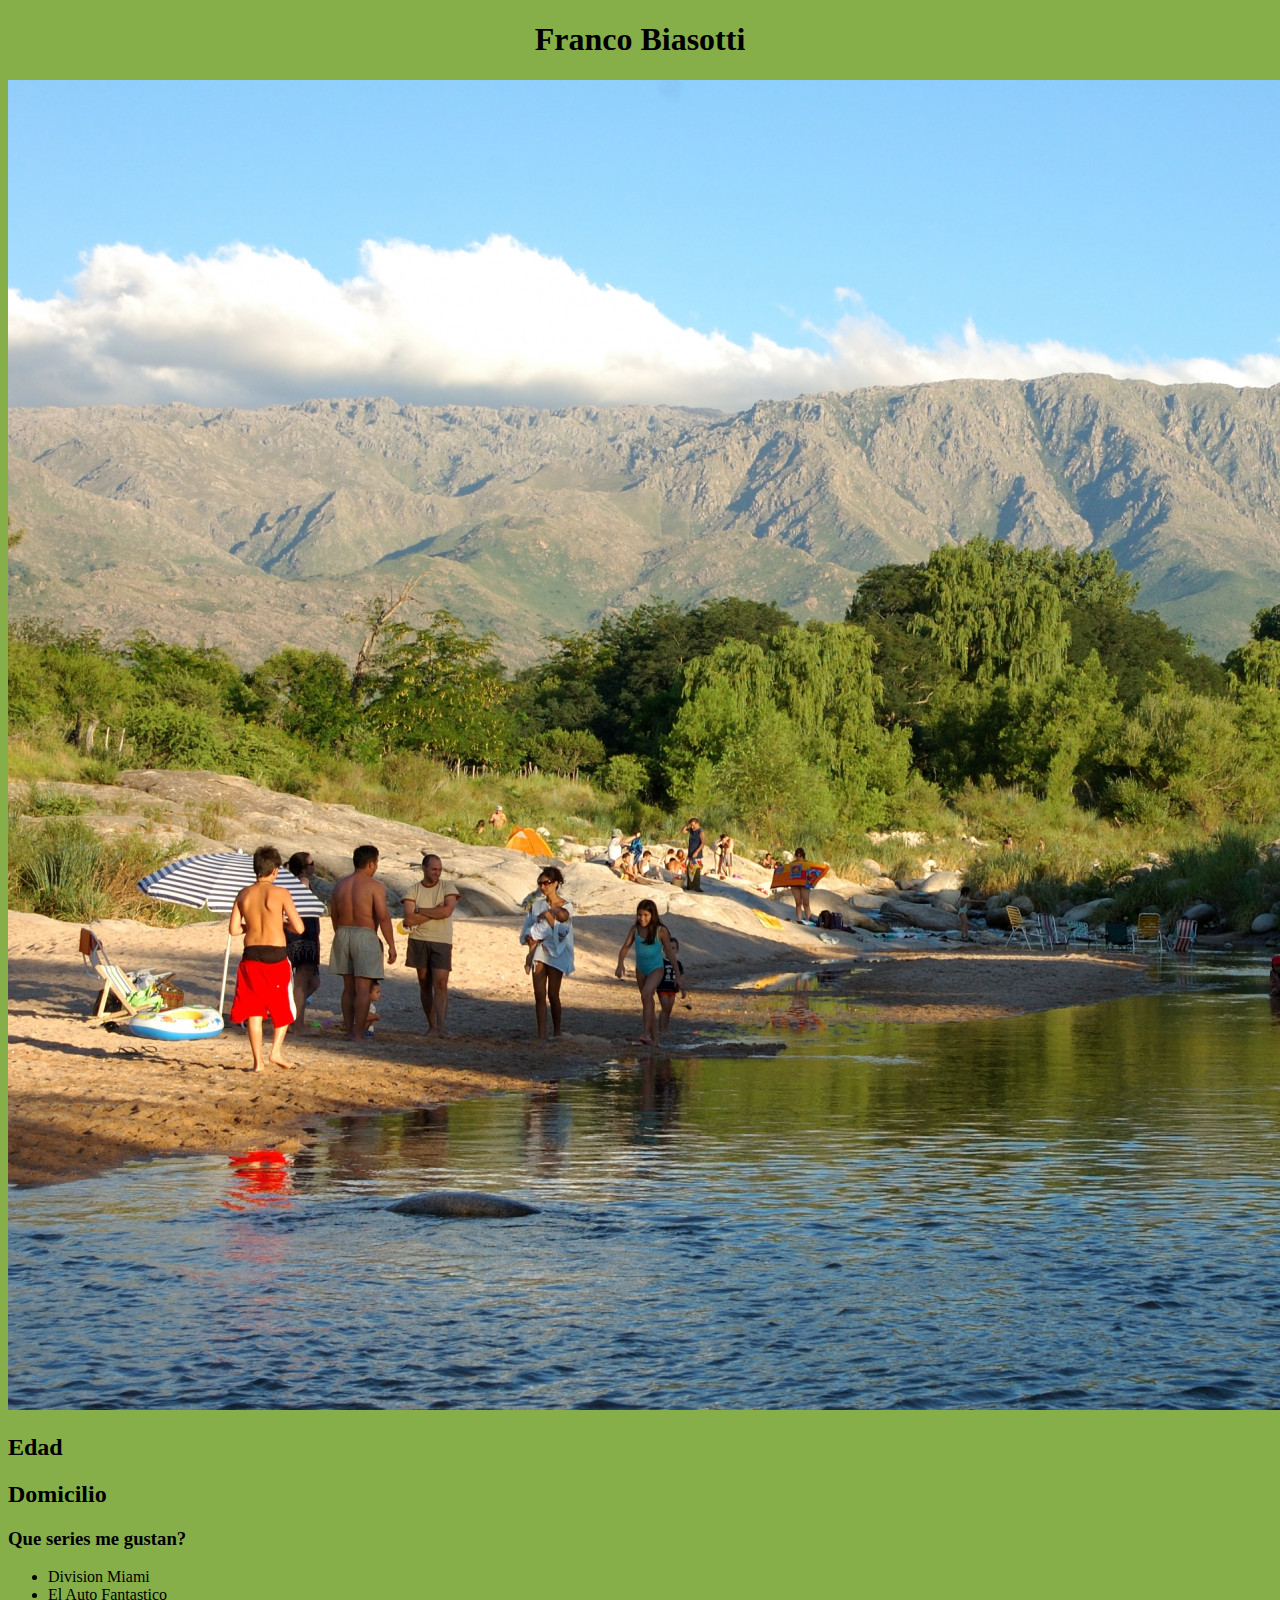
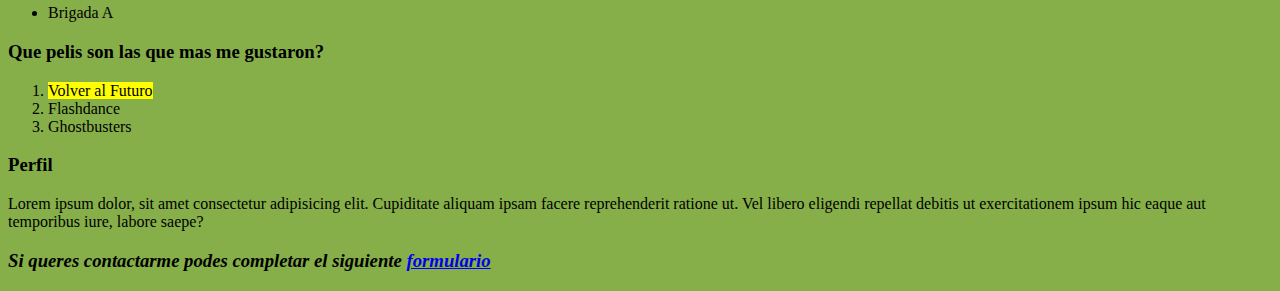
<file: index.html>
<!DOCTYPE html>
<html lang="en">
<head>
    <meta charset="UTF-8">
    <meta http-equiv="X-UA-Compatible" content="IE=edge">
    <meta name="viewport" content="width=device-width, initial-scale=1.0">
    <link rel="stylesheet" href="styles.css">
    <title>CV Franco Biasotti</title>
</head>

<body>
    <h1>Franco Biasotti</h1>
    <img src="imagen.jpg" alt="imagen montaña">
    <h2>Edad</h2>
    <h2>Domicilio</h2>
    <h3>Que series me gustan?</h3>
    <ul>
        <li>Division Miami</li>
        <li>El Auto Fantastico</li>
        <li>Brigada A</li>
    </ul>
    <h3>Que pelis son las que mas me gustaron?</h3>
    <ol>
        <li><span class="destacados">Volver al Futuro</span></li>
        <li>Flashdance</li>
        <li>Ghostbusters</li>
    </ol>
    <h3>Perfil</h3>
    <p>Lorem ipsum dolor, sit amet consectetur adipisicing elit. Cupiditate aliquam ipsam facere reprehenderit ratione ut. Vel libero eligendi repellat debitis ut exercitationem ipsum hic eaque aut temporibus iure, labore saepe?</p>
    <h3 id="contacto">Si queres contactarme podes completar el siguiente <a href="formulario.html" target="_blank">formulario</a>
</body>
</html>
</file>
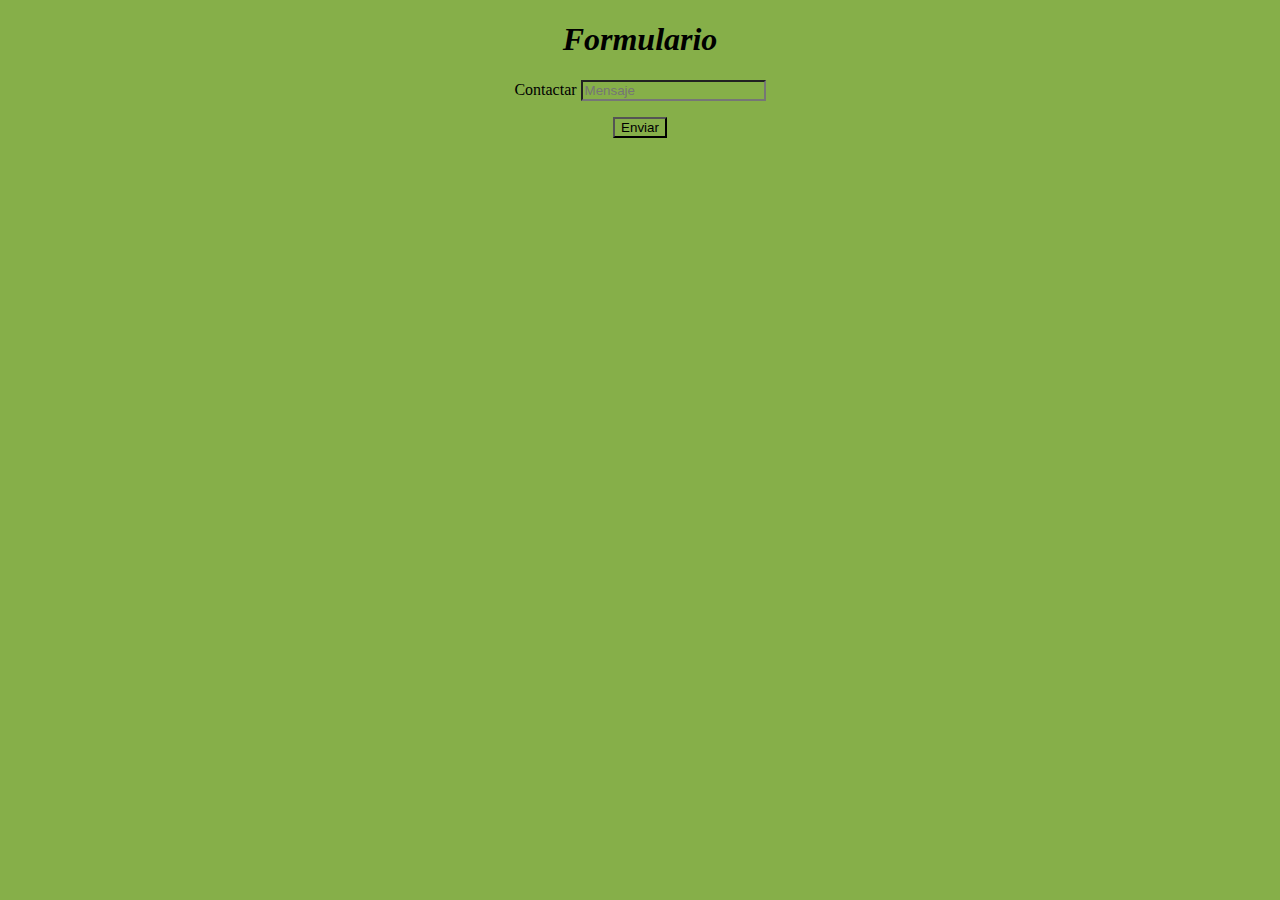
<file: formulario.html>
<!DOCTYPE html>
<html lang="en">
<head>
    <meta charset="UTF-8">
    <meta http-equiv="X-UA-Compatible" content="IE=edge">
    <meta name="viewport" content="width=device-width, initial-scale=1.0">
    <link rel="stylesheet" href="styles.css">
    <title>Formulario</title>
</head>

<body class="form">
    <h1><span class="form_title">Formulario</span></h1>
    <form action="">
        <p>
            <label for="">Contactar</label>
            <input type="text" placeholder="Mensaje">
        </p>
        <p>
            <input type="submit" value="Enviar">
        </p>
    </form>
</body>
</html>
</file>
<file: styles.css>
*{
    background-color: #86af49;
}

h1{
    text-align: center;
    font-weight: bold;
}

.destacados{
    background-color: yellow;
}

#contacto{
    font-style: italic;
}

.form{
    text-align: center;
}

.form_title{
    font-style: italic;
}
</file>
